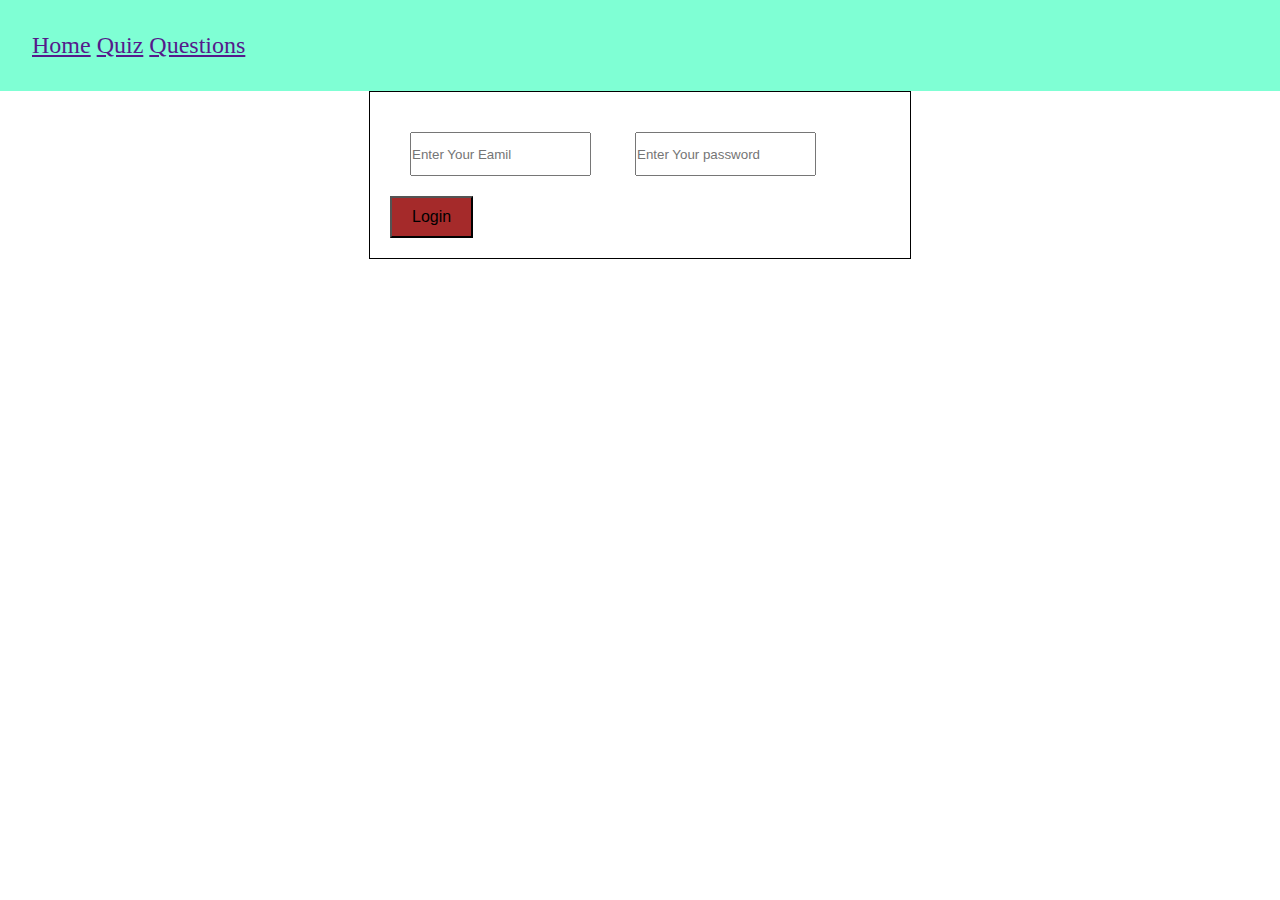
<file: index.html>
<!DOCTYPE html>
<html lang="en">
<head>
    <meta charset="UTF-8">
    <meta name="viewport" content="width=device-width, initial-scale=1.0">
    <title>Home Page</title>
    <link rel="stylesheet" href="style.css">
</head>
<body>
    <div id="nav"></div>
    <form id="form">
        <input id="email" type="email" placeholder="Enter Your Eamil">
        <input  id="pass" type="password" placeholder="Enter Your password">
        <button id="login ">Login</button>

    </form>
    
</body>
<script src="scripts/index.js" type="module"></script>
<script type="module" src="scripts/nav.js"></script>
</html>
</file>
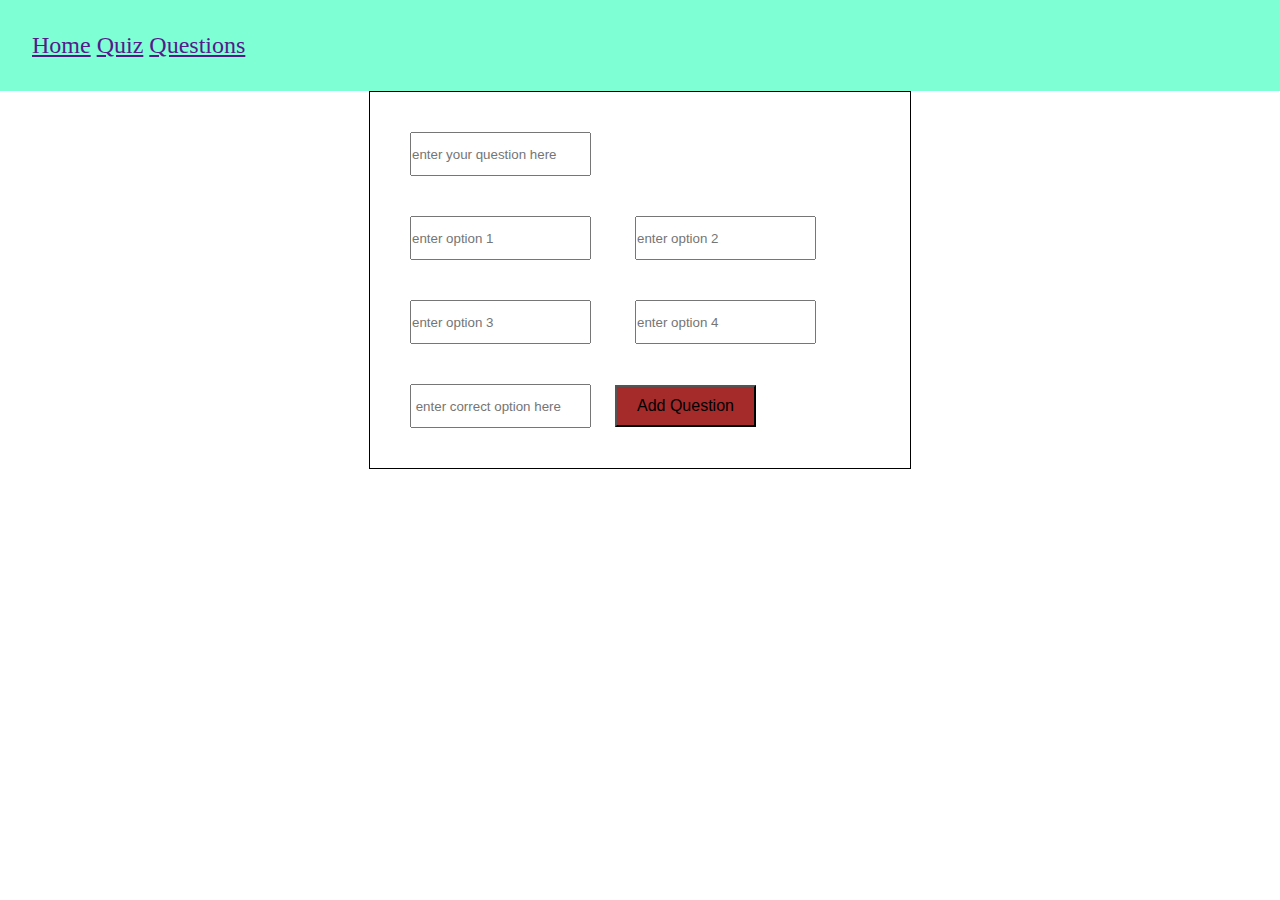
<file: quiz.html>
<!DOCTYPE html>
<html lang="en">
<head>
    <meta charset="UTF-8">
    <meta name="viewport" content="width=device-width, initial-scale=1.0">
    <title>Quiz Page</title>
    <link rel="stylesheet" href="style.css">

</head>
<body>
    <div id="nav"></div>
    <form id="form">
        <input id="ques" type="text" placeholder="enter your question here"><br>
        <input id="opt1" type="text" placeholder="enter option 1">
        <input  id="opt2" type="text" placeholder="enter option 2">
        <input id="opt3"  type="text" placeholder="enter option 3">
        <input id="opt4"  type="text" placeholder="enter option 4">
        <input id="correct"  type="text" placeholder=" enter correct option here">
        <button id="add">Add Question</button>


    </form>
    
</body>
<script src="scripts/quiz.js"type="module"></script>
<script type="module" src="scripts/index.js"></script>
<script type="module" src="scripts/nav.js"></script>
<script type="module" src="scripts/questions.js"></script>


</html>
</file>
<file: style.css>
*{
    margin: 0;
    padding: 0;
}
#nav{
    background-color: aquamarine;
    font-size: 1.5rem;
    padding: 2rem;
}
#form{
    border:  1px solid black;
    margin: auto;
    width: 500px;
    padding: 20px;

}
#form>input{
    margin: 20px;
    height: 40px;
}
#form >button{
    font-size: 1rem;
    padding: 10px 20px;
    background-color: brown;
}
</file>
